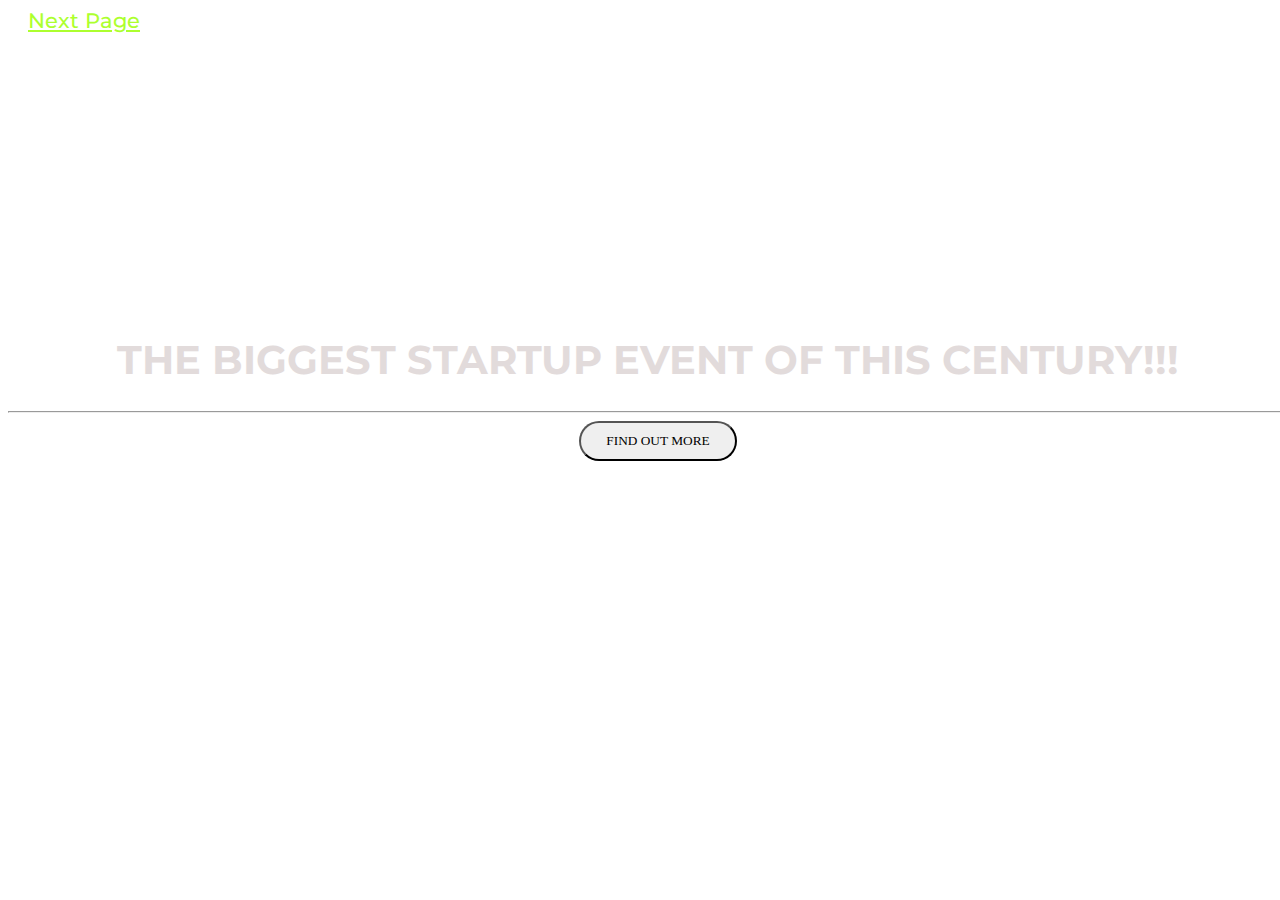
<file: index.html>
<!DOCTYPE html>
<html>
  <head>
    <meta charset="utf-8">
    <meta name="viewport" content="width=device-width, initial-scale=1">
    <title>Startup</title>
    <!-- Required meta tags -->
    <meta charset="utf-8">
    <meta name="viewport" content="width=device-width, initial-scale=1, shrink-to-fit=no">

    <!-- Google Fonts -->

    <link href="https://fonts.googleapis.com/css?family=Montserrat" rel="stylesheet">

    <link href="https://cdn.jsdelivr.net/npm/bootstrap@5.2.1/dist/css/bootstrap.min.css" rel="stylesheet" integrity="sha384-iYQeCzEYFbKjA/T2uDLTpkwGzCiq6soy8tYaI1GyVh/UjpbCx/TYkiZhlZB6+fzT" crossorigin="anonymous">

    <link rel="stylesheet" type="text/css" href="https://cdnjs.cloudflare.com/ajax/libs/animate.css/4.1.1/animate.min.css">

    <!-- My own stylesheet -->

    <link rel="stylesheet" type="text/css" href="Style3.css">
    
  </head>


  <body>


<a href="Sublime Text.html">Next Page</a>

<style>

  .btn {
    animation: bounce;
    animation-duration: 1.5s;
  }

</style>

<div class="container d-flex align-items-center h-100">
  <div class="row">
    <header class="text-center">
  <h1 class="animate__animated animate__fadeInDown"> The Biggest Startup event of this century!!!</h1>
    </header>
    <section class="text-center col-12">
  <hr>    
  <a href="https://mailchi.mp/bdc220fc5d27/course"><button class="btn btn-danger">Find out more</button>
  </a>
    </section>
  </div>
</div>

<p class="text-center">5% Progress</p>
<div class="progress" role="progressbar" aria-label="Basic example" aria-valuenow="5" aria-valuemin="0" aria-valuemax="100">
  <div class="progress-bar" style="width: 5%"></div>

  </body>
</html>
</file>
<file: Style3.css>
body { 
  width: 100%;
  height: 5%;
  font-family: 'Montserrat', sans-serif;
  background-image: url(https://images.unsplash.com/photo-1451187580459-43490279c0fa?ixlib=rb-4.0.3&ixid=MnwxMjA3fDB8MHxzZWFyY2h8MTR8fHdlYnNpdGUlMjBiYWNrZ3JvdW5kfGVufDB8fDB8fA%3D%3D&auto=format&fit=crop&w=500&q=60); 
  background-size: cover;

 }
@media screen 
  and (device-width: 360px) 
  and (device-height: 640px) 
  and (-webkit-device-pixel-ratio: 2) {

}

h1 {
  justify-items: center;
  text-align:center;
  font-size: 2.5rem;
  color: #E2DBDB;
}

.btn {
  border-radius:500px;
  font-weight:300;
  text-transform: uppercase;
  font-family:Calibri;
  padding: 10px 25px;
}

.btn:hover {
  background-color:lightsalmon;
  border-width:3px;
}

.container {
  padding: 275px 0;
  text-align: center;
  align-content: center;
}

.animate__animated {
  text-transform: uppercase;
  animation-duration: 1.5s;
}

p {
  color:white;
}

a {
  font-size:130%;
  color: greenyellow;
  margin-left: 20px;
  font-weight: 500;
  margin-top: 5px;
}
.progress {
  margin-bottom: 20px;
  margin-left:30px;
  margin-right: 30px;
}
</file>
